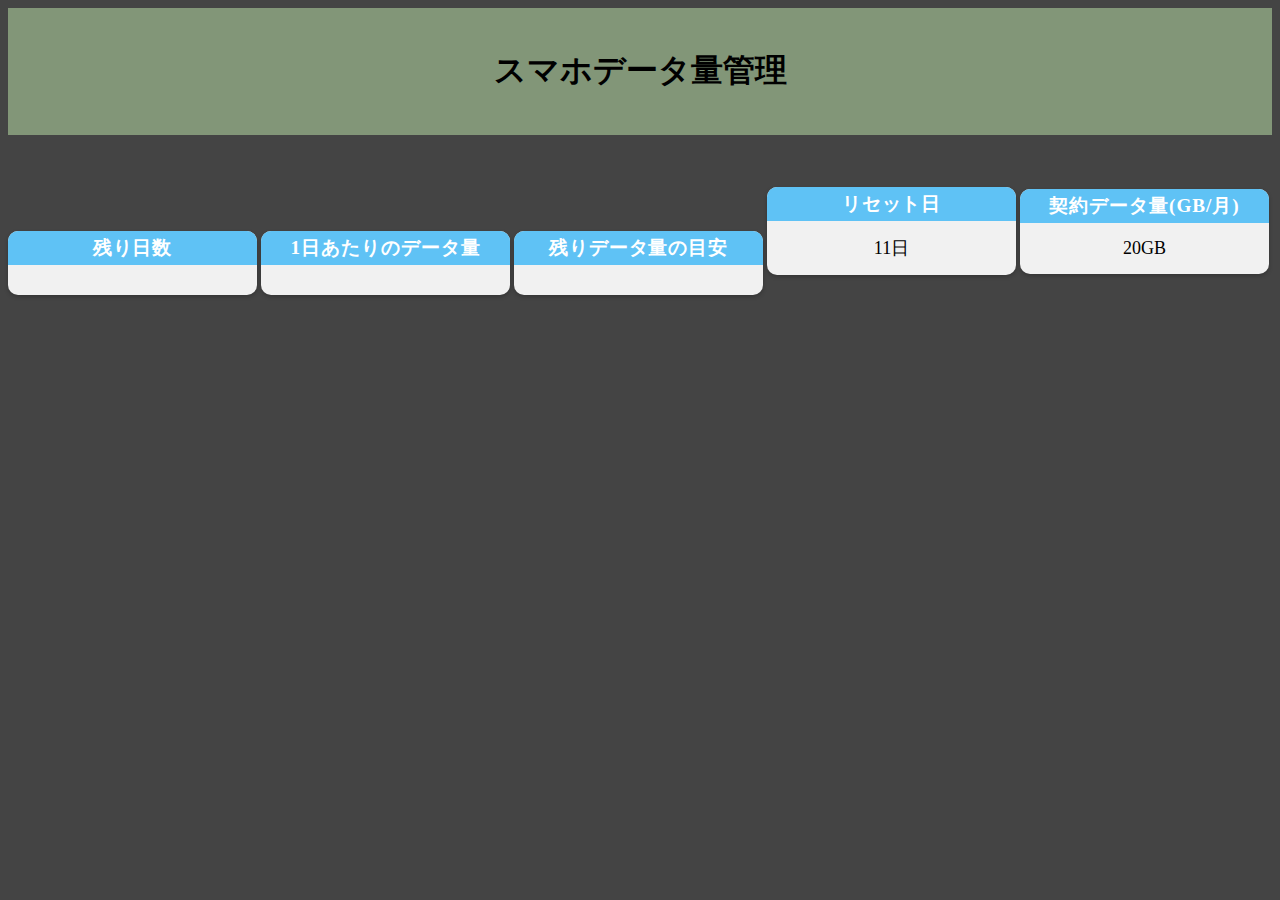
<file: smart-data/index.html>
<!DOCTYPE html>
<html lang="ja">

  <head>
    <meta charset="utf-8">
    <title>スマホデータ管理-App</title>

    <script src="setting/data.js" type="text/javascript"></script>

    <link href="setting/base.css" rel="stylesheet" type="text/css">

  </head>

  <body id="body">
      <div id="header" class="space">
          <h2 id="clock_date" class="clock"></h2>
          <h1 id="appName">スマホデータ量管理<h1>
      </div>


      <!--本文-->
      <h2 id="clock_date" class="clock"></h2>


      <div class="box" id="box1">
          <div class="box-title">残り日数</div>
          <p class="main" id="remaining_days"></p>
      </div>

      <div class="box" id="box2">
          <div class="box-title">1日あたりのデータ量</div>
          <p class="main" id="data_per_days"></p>
      </div>

      <div class="box" id="box3">
          <div class="box-title">残りデータ量の目安</div>
          <p class="main" id="remaining_data"></p>
      </div>

      <div class="box" id="box4">
          <div class="box-title">リセット日</div>
          <p class="main" id="resetDate">11日</p>
      </div>

      <div class="box" id="box5">
          <div class="box-title">契約データ量(GB/月)</div>
          <p class="main" id="monthData">20GB</p>
      </div>








      <!-- フッター-->
      <div id="footer" class="space"></div>
  </body>

</html>
</file>
<file: smart-data/setting/base.css>
#header{
    background: rgb(130,150,120);
    text-align: center;
    padding: 20px;
}
#clock_date{
    background-color: rgb(120,100,100);
    text-align: center;
    border-radius: 10px 50px 50px 10px;
}
#appName{
    background: rgb(130,150,120);
}
body{
    color: black;
    background-color: #444;
}
.main{
    font-size: 18px;
}


.box {
    margin: 2em 0;
    background: #f1f1f1;
    box-shadow: 0 2px 4px rgba(0, 0, 0, 0.22);
    display: inline-block;
    border-radius: 10px;
    width: 19.7%;
    text-align: center;
}
.box .box-title {
    font-size: 1.2em;
    background: #5fc2f5;
    padding: 4px;
    color: #FFF;
    font-weight: bold;
    letter-spacing: 0.05em;
    border-radius: 10px 10px 0px 0px;
}
.box p {
    padding: 15px 20px;
    margin: 0;
}
</file>
